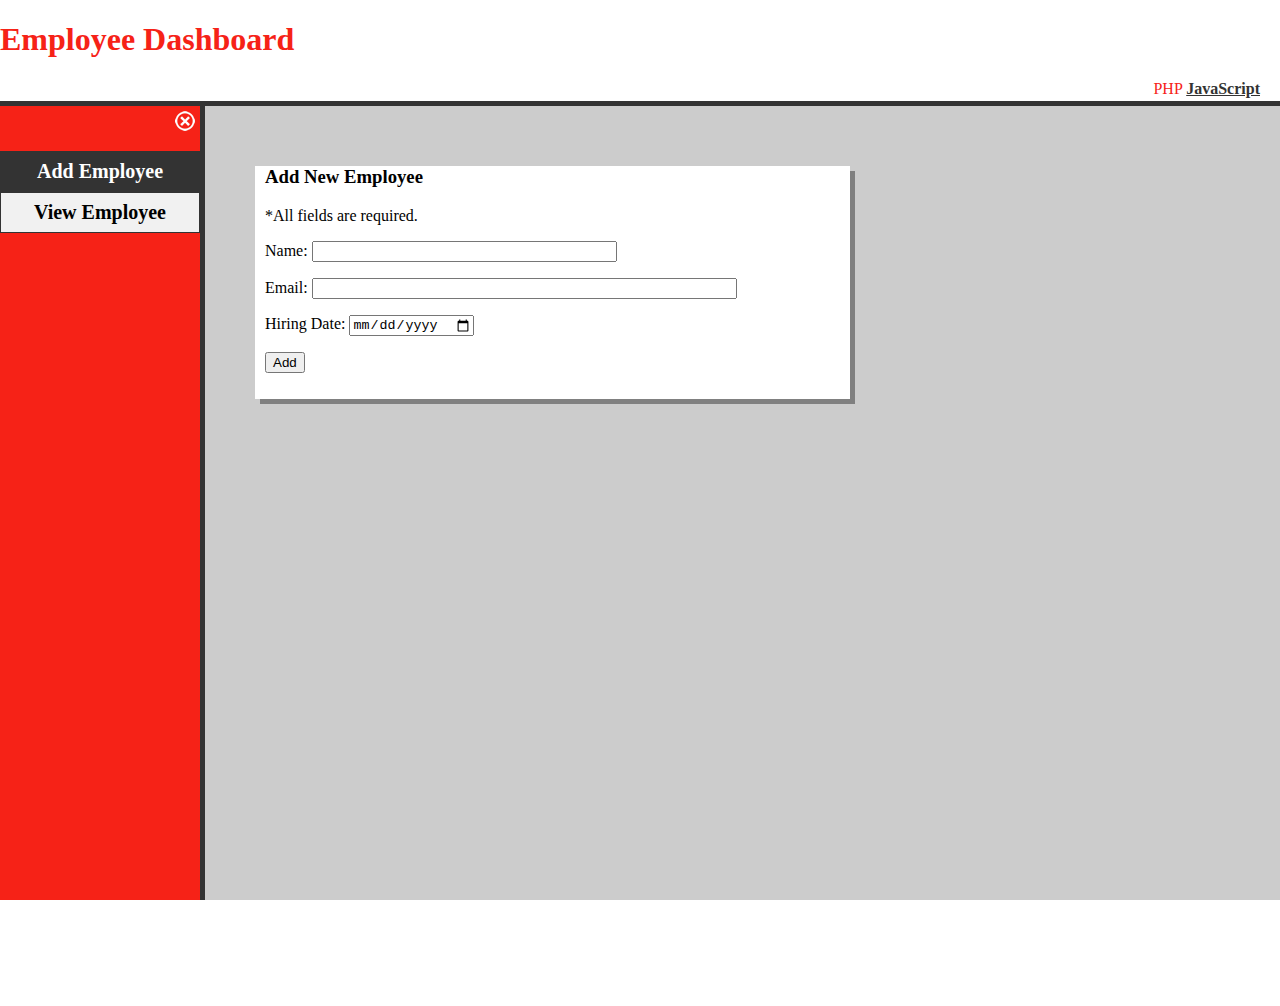
<file: j/add/index.html>
<!DOCTYPE HTML PUBLIC "-//W3C//DTD HTML 4.01 Transitional//EN" "http://www.w3.org/TR/html4/loose.dtd">
<html>
<head>
<title>Add Employee</title>
<meta http-equiv="Content-Type" content="text/html; charset=iso-8859-1">
<script src="https://ajax.googleapis.com/ajax/libs/jquery/1.12.4/jquery.min.js"></script>
<script src="../js/employee.js"></script>
<link rel="stylesheet" type="text/css" href="../css/style.css">
</head>

<body>
<div id="header">
<a href="../dashboard.html"><h1>Employee Dashboard</h1></a>
<div class="lang"><a href="../../dashboard.php" style="color: #F62217;" title="PHP Version">PHP</a> <a href="../dashboard.html" style="color: #333333;text-decoration: underline;font-weight:bold;" title="JavaScript Version">JavaScript</a></div>
</div>
<div id="container">
<div id="right">
  <div id="top">
    <img src="../img/x-mark.png" class="close" style="margin-left: 175px;">  
    <img src="../img/rightarrow.png" class="open">  	
  </div>  
  <ul class="menu">
  <li><a href="../add"  class="active">Add Employee</a></li>
  <li><a href="../view">View Employee</a></li>  
  </ul>
</div>
<div id="left">
<div id="addform">
  <h3>Add New Employee</h3>
  <p>*All fields are required.</p>
  <form name="addE" method="post" action="" onsubmit="return validateForm()">
    <p>Name: <input type="text" size=35 name="Ename" value="" class="Ename"><span class="name error"></span></p>
    <p>Email: <input type="text" size=50 name="Eemail" value=""><span class="email error"></span></p>
    <p>Hiring Date: <input type="date" name="Ehire" value=""><span class="hire error"></span></p>
	<p><input type="submit" value="Add"></p>
  </form>
</div>
</div>
</div>
<script>
function validateForm() {
    var name = document.forms["addE"]["Ename"].value;
	var email = document.forms["addE"]["Eemail"].value;
    var hire = document.forms["addE"]["Ehire"].value;
	var NameError = "";
	var EmailError = "";
	var HireError = "";	

    if (name == null || name == "") {
		NameError = " Name is Required.";	
		$(".name").html(NameError);
	} else if (!validateName(name))	{
		NameError = " Invalid Name format.";	
		$(".name").html(NameError);
    }  else {
	   $(".name").html(NameError);
    } 	
  
    if (email == null || email == "") {
		EmailError = " Email is Required.";	
		$(".email").html(EmailError);
	} else if (!validateEmail(email))	{
		EmailError = " Invalid email format.";	
		$(".email").html(EmailError);
  }  else {
	   $(".email").html(EmailError);
  } 

    if (hire == null || hire == "") {
        HireError = " Hire Date is Required.";	
		$(".hire").html(HireError);
    }  else {
	   $(".hire").html(HireError);
	} 	
	
	if (NameError || EmailError || HireError) {
	  return false;
	}	
	
	Add(name,email,hire);
}
$(".Ename").change(function(){
  $(".name").html("");
});
$(".Eemail").change(function(){
  $(".email").html("");
});
$(".Ehire").change(function(){
  $(".hire").html("");
});
$(".close").click(function(){
    $(".menu").css("display","none"); 
	$(".close").css("display","none"); 
	$(".open").css({"display":"block","margin-left":"5px"}); 
	$("#right").css("width","30px");    
	$("#left").css("margin-left","30px");  	
});

$(".open").click(function(){
	$("#right").css("width","200px");  
    $(".menu").css("display","block"); 
	$(".close").css({"display":"block","margin-left":"175px"}); 
	$(".open").css("display","none"); 
	$("#left").css("margin-left","175px");  	
  
});
function Add(name,email,hire) {
   var dataString = 'Ename=' + name + '&Eemail=' + email + '&Ehire=' + hire;
	$.ajax({
	type: "POST",
	url: "../php/add.php",
	data: dataString,
	dataType: 'text',
    cache: false,
	success: function(data){
	  alert(data);
    }
	});
}
</script>
</body>
</html>
</file>
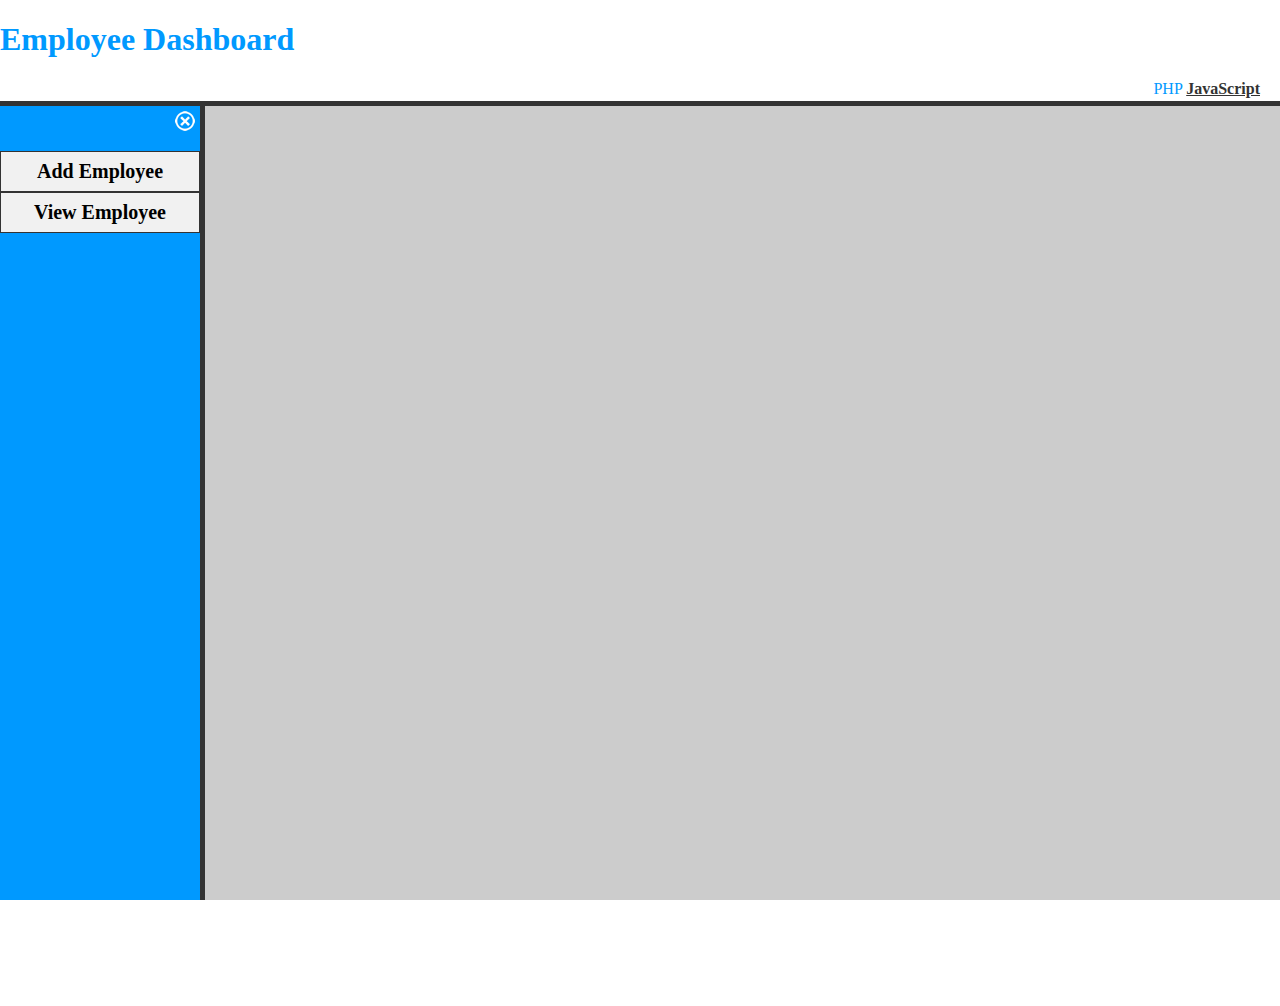
<file: dashboard.html>
<!DOCTYPE HTML PUBLIC "-//W3C//DTD HTML 4.01 Transitional//EN" "http://www.w3.org/TR/html4/loose.dtd">
<html>
<head>
<title>Employee Dashboard</title>
<meta http-equiv="Content-Type" content="text/html; charset=iso-8859-1">
<script src="https://ajax.googleapis.com/ajax/libs/jquery/1.12.4/jquery.min.js"></script>
<link rel="stylesheet" type="text/css" href="css/style.css">
</head>

<body>
<div id="header">
<a href="dashboard.php"><h1>Employee Dashboard</h1></a>
<div class="lang"><a href="dashboard.php" style="color: #0099FF;" title="PHP Version">PHP</a> <a href="dashboard.html" style="color: #333333;text-decoration: underline;font-weight:bold;" title="JavaScript Version">JavaScript</a></div>
</div>
<div id="container">
<div id="right">
  <div id="top">
    <img src="img/x-mark.png" class="close" style="margin-left: 175px;">  
    <img src="img/rightarrow.png" class="open">  	
  </div>  
  <ul class="menu">
  <li><a href="add.php">Add Employee</a></li>
  <li><a href="view.php">View Employee</a></li>  
  </ul>
</div>
<div id="left">
&nbsp;
</div>
</div>
<script>
$(".close").click(function(){
    $(".menu").css("display","none"); 
	$(".close").css("display","none"); 
	$(".open").css({"display":"block","margin-left":"5px"}); 
	$("#right").css("width","30px");    
	$("#left").css("margin-left","30px");  	
});

$(".open").click(function(){
	$("#right").css("width","200px");  
    $(".menu").css("display","block"); 
	$(".close").css({"display":"block","margin-left":"175px"}); 
	$(".open").css("display","none"); 
	$("#left").css("margin-left","175px");  	
  
});
</script>
</body>
</html>
</file>
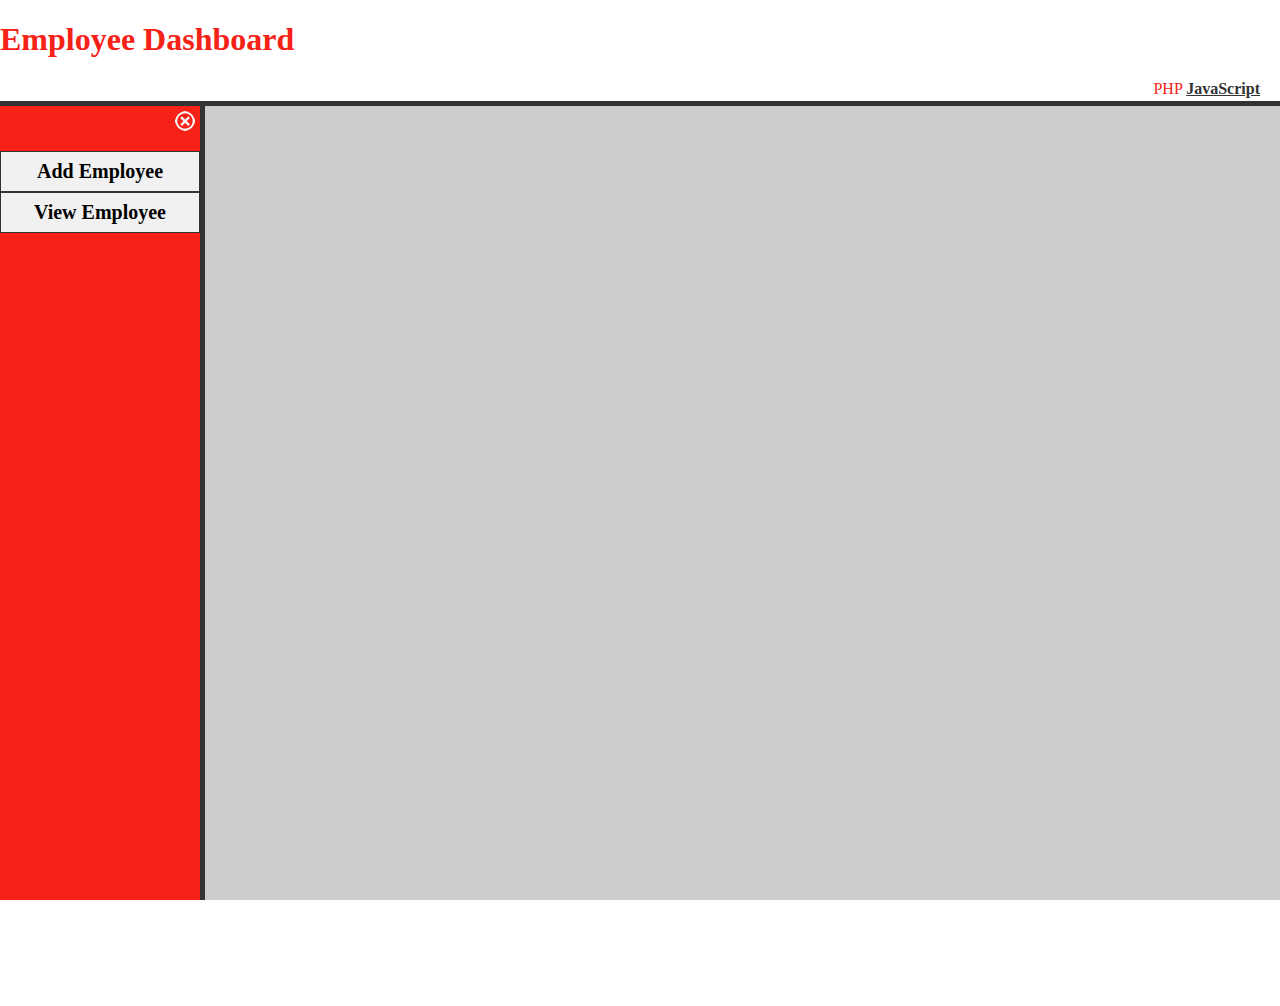
<file: j/dashboard.html>
<!DOCTYPE HTML PUBLIC "-//W3C//DTD HTML 4.01 Transitional//EN" "http://www.w3.org/TR/html4/loose.dtd">
<html>
<head>
<title>Employee Dashboard</title>
<meta http-equiv="Content-Type" content="text/html; charset=iso-8859-1">
<script src="https://ajax.googleapis.com/ajax/libs/jquery/1.12.4/jquery.min.js"></script>
<link rel="stylesheet" type="text/css" href="css/style.css">
</head>

<body>
<div id="header">
<a href="dashboard.html"><h1>Employee Dashboard</h1></a>
<div class="lang"><a href="../dashboard.php" style="color: #F62217;" title="PHP Version">PHP</a> <a href="dashboard.html" style="color: #333333;text-decoration: underline;font-weight:bold;" title="JavaScript Version">JavaScript</a></div>
</div>
<div id="container">
<div id="right">
  <div id="top">
    <img src="img/x-mark.png" class="close" style="margin-left: 175px;">  
    <img src="img/rightarrow.png" class="open">  	
  </div>  
  <ul class="menu">
  <li><a href="add/">Add Employee</a></li>
  <li><a href="view/">View Employee</a></li>  
  </ul>
</div>
<div id="left">
&nbsp;
</div>
</div>
<script>
$(".close").click(function(){
    $(".menu").css("display","none"); 
	$(".close").css("display","none"); 
	$(".open").css({"display":"block","margin-left":"5px"}); 
	$("#right").css("width","30px");    
	$("#left").css("margin-left","30px");  	
});

$(".open").click(function(){
	$("#right").css("width","200px");  
    $(".menu").css("display","block"); 
	$(".close").css({"display":"block","margin-left":"175px"}); 
	$(".open").css("display","none"); 
	$("#left").css("margin-left","175px");  	
  
});
</script>
</body>
</html>
</file>
<file: j/css/style.css>
/* CSS Document */
#dash { width: 50%; height: auto; display:block; background-color:#F62217; color:#FFFFFF; margin-left: 30px; border: 2px solid; padding-left: 20px; font-size:18px;}
#addform, #editform, #viewform {
    margin-left: 50px;
    background-color: white;
    display: block;
    width: 575px;
    height: auto;
    padding: 0px 10px 10px 10px;
    box-shadow: 5px 5px grey;
	margin-top: 60px;
}

a {color: white; text-decoration: none;}

a:hover { color:#CCCCCC;}
.error {color: red;}
.goback {color: #F62217; font-size: 20px;}
.success {
    display: block;
    background-color: green;
    color: white;
    font-size: 18px;
	text-align: center;	
    margin: 3px;
    padding: 5px;
	position: absolute;
    right: 20px;
	top: 90px;
}
h2 {
    margin-left: 50px;
}
.fail {
    display: block;
    background-color: red;
	text-align: center;
    color: white;
    font-size: 18px;
    margin: 3px;
    padding: 5px;
	position: absolute;
    right: 20px;
	top: 90px;
	width: 280px;}	
.count {font-weight: bold; margin-left: 50px;}
#results {margin-top: 30px;}
th .higlighted {color: #FFFF00;}
table {
    border-collapse: collapse;
    width: 75%;
    margin-left: 50px;
	margin-bottom: 120px;
}

th, td {
    text-align: center;
    padding: 4px;
}

tr:nth-child(even){background-color: #f2f2f2}

th {
    background-color: #F62217;
    color: white;
}

#right {float:left; background-color:#F62217; width:200px; margin-top: 0px; margin-left: 0px; padding:0px; height: 100%;  border-right-width: thick; border-right-style: solid; border-right-color: #333333;}
#left {background-color: #CCCCCC; margin-top: 0px; margin-left: 200px; padding: 0px; height: 100%; overflow:auto;}
html, body {margin: 0px; height: 100%; overflow:hidden;}
h1 {color:#F62217;}
#container {height: 100%; border-top-width: thick; border-top-style: solid; border-top-color: #333333; background-color: #CCCCCC;}
#top {margin-bottom: 20px; margin-top: 5px;}
#header {height: 80px;}
.lang {right:20px;display: block;position: absolute;}
.open {display: none;}
.active {
    background-color: #333333;
    color: white;
}
ul {
    list-style-type: none;
    margin: 0;
    padding: 0;
    width: 200px;
    background-color: #f1f1f1;
	font-weight: bold;
	font-size: 20px;
	text-align: center;
}

li a {
    display: block;
    color: #000;
    padding: 8px 16px;
    text-decoration: none;
	border: 1px solid #333333;
}

/* Change the link color on hover */
li a:hover {
    background-color: #555;
    color: white;
}
</file>
<file: css/style.css>
/* CSS Document */
#dash { width: 50%; height: auto; display:block; background-color:#0099FF; color:#FFFFFF; margin-left: 30px; border: 2px solid; padding-left: 20px; font-size:18px;}
#addform, #editform, #viewform {
    margin-left: 50px;
    background-color: white;
    display: block;
    width: 575px;
    height: auto;
    padding: 0px 10px 10px 10px;
    box-shadow: 5px 5px grey;
	margin-top: 60px;
}
a {color: white; text-decoration: none;}
a:hover { color:#CCCCCC;}
.error {color: red;}
.goback {color: #0099FF; font-size: 20px;}
.success {
    display: block;
    background-color: green;
    color: white;
    font-size: 18px;
	text-align: center;	
    margin: 3px;
    padding: 5px;
	position: absolute;
    right: 20px;
	top: 110px;
	width: 280px;}
h2 {
    margin-left: 50px;
}
.fail {
    display: block;
    background-color: red;
	text-align: center;
    color: white;
    font-size: 18px;
    margin: 3px;
    padding: 5px;
	position: absolute;
    right: 20px;
	top: 110px;
	width: 280px;}	
.count {font-weight: bold; margin-left: 50px;}
#results {margin-top: 30px;}
th .higlighted {color: #FFFF00;}
table {
    border-collapse: collapse;
    width: 75%;
    margin-left: 50px;
	margin-bottom: 120px;
}

th, td {
    text-align: center;
    padding: 4px;
}

tr:nth-child(even){background-color: #f2f2f2}

th {
    background-color: #0099FF;
    color: white;
}

#right {float:left; background-color:#0099FF; width:200px; margin-top: 0px; margin-left: 0px; padding:0px; height: 100%;  border-right-width: thick; border-right-style: solid; border-right-color: #333333;}
#left {background-color: #CCCCCC; margin-top: 0px; margin-left: 200px; padding: 0px; height: 100%; overflow:auto;}
html, body {margin: 0px; height: 100%; overflow:hidden;}
h1 {color: #0099FF;}
#container {height: 100%; border-top-width: thick; border-top-style: solid; border-top-color: #333333; background-color: #CCCCCC;}
#top {margin-bottom: 20px; margin-top: 5px;}
#header {height: 80px;}
.lang {right:20px;display: block;position: absolute;}
.open {display: none;}
.active {
    background-color: #333333;
    color: white;
}
ul {
    list-style-type: none;
    margin: 0;
    padding: 0;
    width: 200px;
    background-color: #f1f1f1;
	font-weight: bold;
	font-size: 20px;
	text-align: center;
}

li a {
    display: block;
    color: #000;
    padding: 8px 16px;
    text-decoration: none;
	border: 1px solid #333333;
}

/* Change the link color on hover */
li a:hover {
    background-color: #555;
    color: white;
}
</file>
